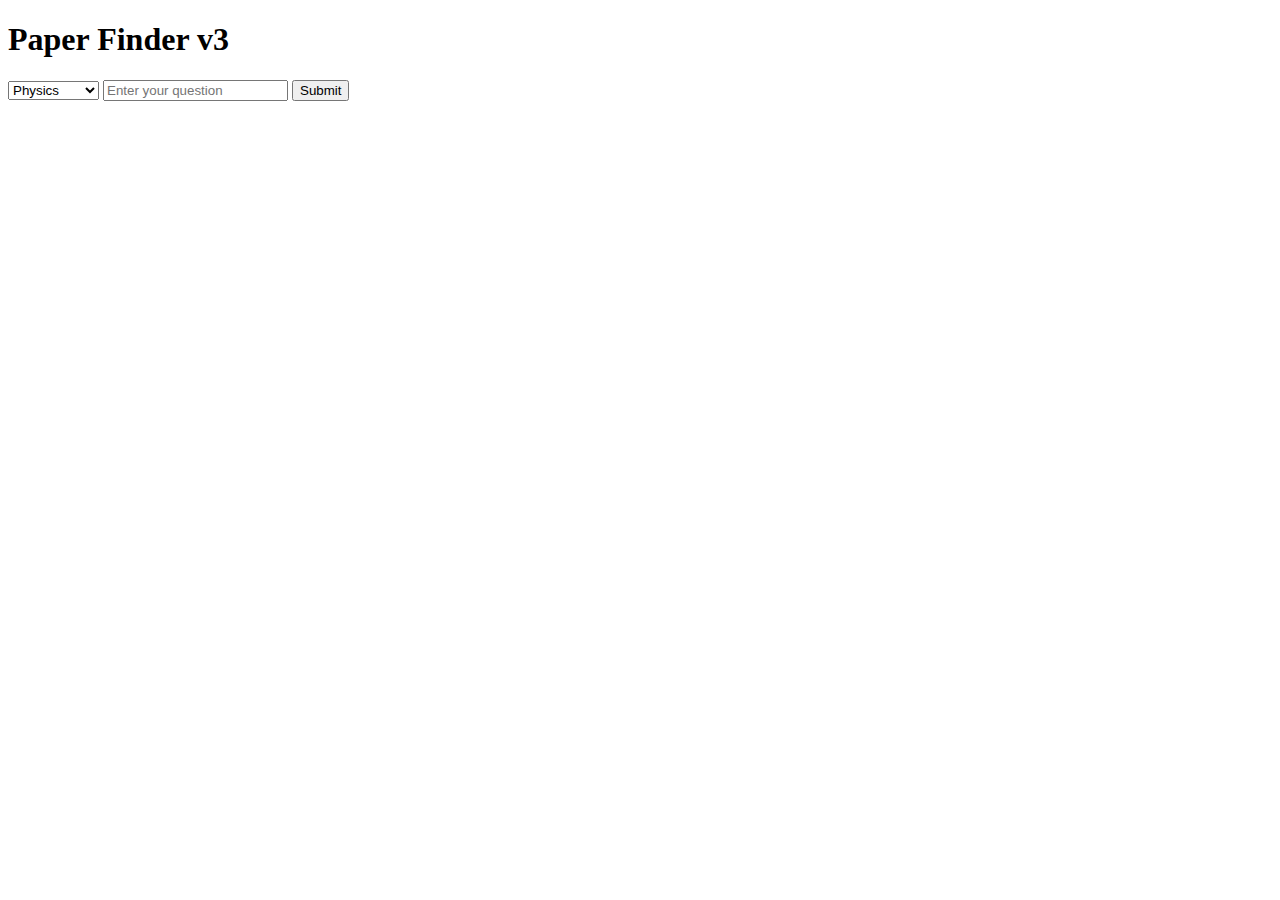
<file: html-templates/index.html>
<!DOCTYPE html>
<html>
    <head>
        <!--Nothing here, wee!-->
    </head>
    <body>
        <h1>Paper Finder v3</h1>
        <form action="/finder" method="GET">
            <select name="subject" id="subjects">
                <option value="phys">Physics</option>
                <option value="chem">Chemistry</option>
                <option value="pmath">Pure Maths</option>
                <option value="bio">Biology</option>
            </select>
            <input type="text" name="question" placeholder="Enter your question">
            <input type="submit">
        </form>
    </body>
</html>
</file>
